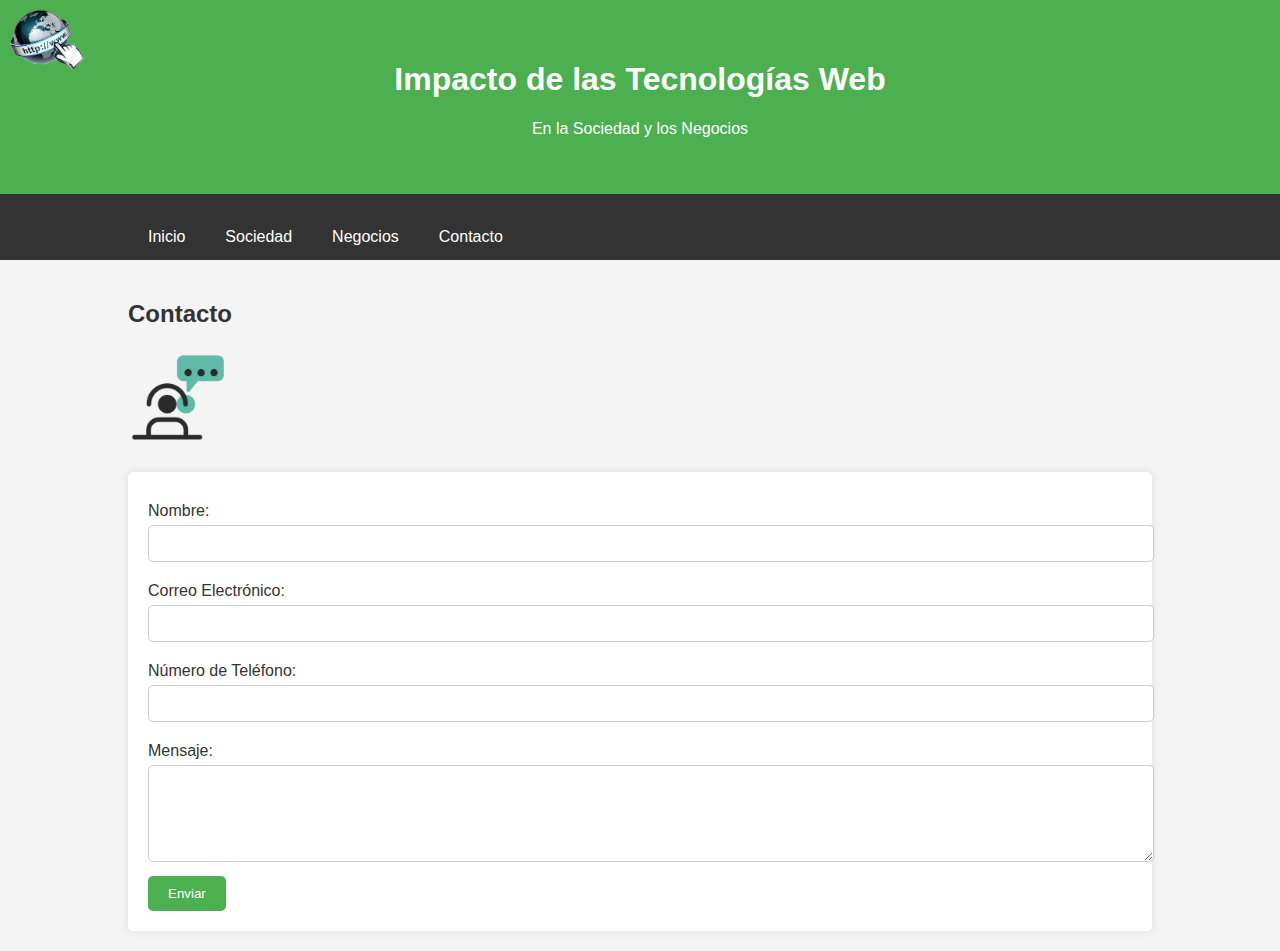
<file: contacto.html>
<!DOCTYPE html>
<html lang="en">
<head>
    <meta charset="UTF-8">
    <meta name="viewport" content="width=device-width, initial-scale=1.0">
    <title>Document</title>
    <style>
        body {
            font-family: Arial, sans-serif;
            margin: 0;
            padding: 0;
            background-color: #f4f4f4;
            color: #333;
        }
        .container {
            width: 80%;
            margin: 0 auto;
            padding: 20px;
        }
        header {
            background-color: #4CAF50;
            color: white;
            padding: 20px 0;
            text-align: center;
        }
        header img.logo {
            position: absolute;
            top: 10px;
            left: 10px;
            height: 60px;
        }   
        .main-navbar {
            background-color: #333;
            overflow: hidden;
        }
        .main-navbar a {
            float: left;
            display: block;
            color: white;
            text-align: center;
            padding: 14px 20px;
            text-decoration: none;
        }
        .main-navbar a:hover {
            background-color: #ddd;
            color: black;
        }
        .contact-form {
            background-color: white;
            padding: 20px;
            border-radius: 5px;
            box-shadow: 0 0 10px rgba(0, 0, 0, 0.1);
            margin-top: 20px;
        }
        .contact-form h2 {
            margin-top: 0;
        }
        .contact-form label {
            display: block;
            margin: 10px 0 5px;
        }
        .contact-form input, .contact-form textarea {
            width: 100%;
            padding: 10px;
            margin-bottom: 10px;
            border: 1px solid #ccc;
            border-radius: 5px;
        }
        .contact-form button {
            padding: 10px 20px;
            background-color: #4CAF50;
            color: white;
            border: none;
            border-radius: 5px;
            cursor: pointer;
        }
        .contact-form button:hover {
            background-color: #45a049;
        }
        footer {
            background-color: #333;
            color: white;
            text-align: center;
            padding: 10px 0;
            margin-top: 20px;
        }
    </style>
</head>
<body>
    <header>
        <div class="container">
            <img src="img/logo web.png" alt="Logo" class="logo">
            <h1>Impacto de las Tecnologías Web</h1>
            <p>En la Sociedad y los Negocios</p>
        </div>
    </header>

    <nav class="main-navbar">
        <div class="container">
            <a href="index.html">Inicio</a>
            <a href="inpacto-social.html">Sociedad</a>
            <a href="inpacto-negocios.html">Negocios</a>
            <a href="contacto.html">Contacto</a>
        </div>
    </nav>

    <main class="container">
        <section id="contacto">
            <h2>Contacto</h2>
            <img src="img/contacto.png" alt="contacto" width="100px">
            <form class="contact-form" action="process_contact.php" method="post">
                <label for="name">Nombre:</label>
                <input type="text" id="name" name="name" required>
                
                <label for="email">Correo Electrónico:</label>
                <input type="email" id="email" name="email" required>
                
                <label for="phone">Número de Teléfono:</label>
                <input type="tel" id="phone" name="phone" required>
                
                <label for="message">Mensaje:</label>
                <textarea id="message" name="message" rows="5" required></textarea>
                
                <button type="submit">Enviar</button>
            </form>
        </section>
    </main>

</body>
</html>
</file>
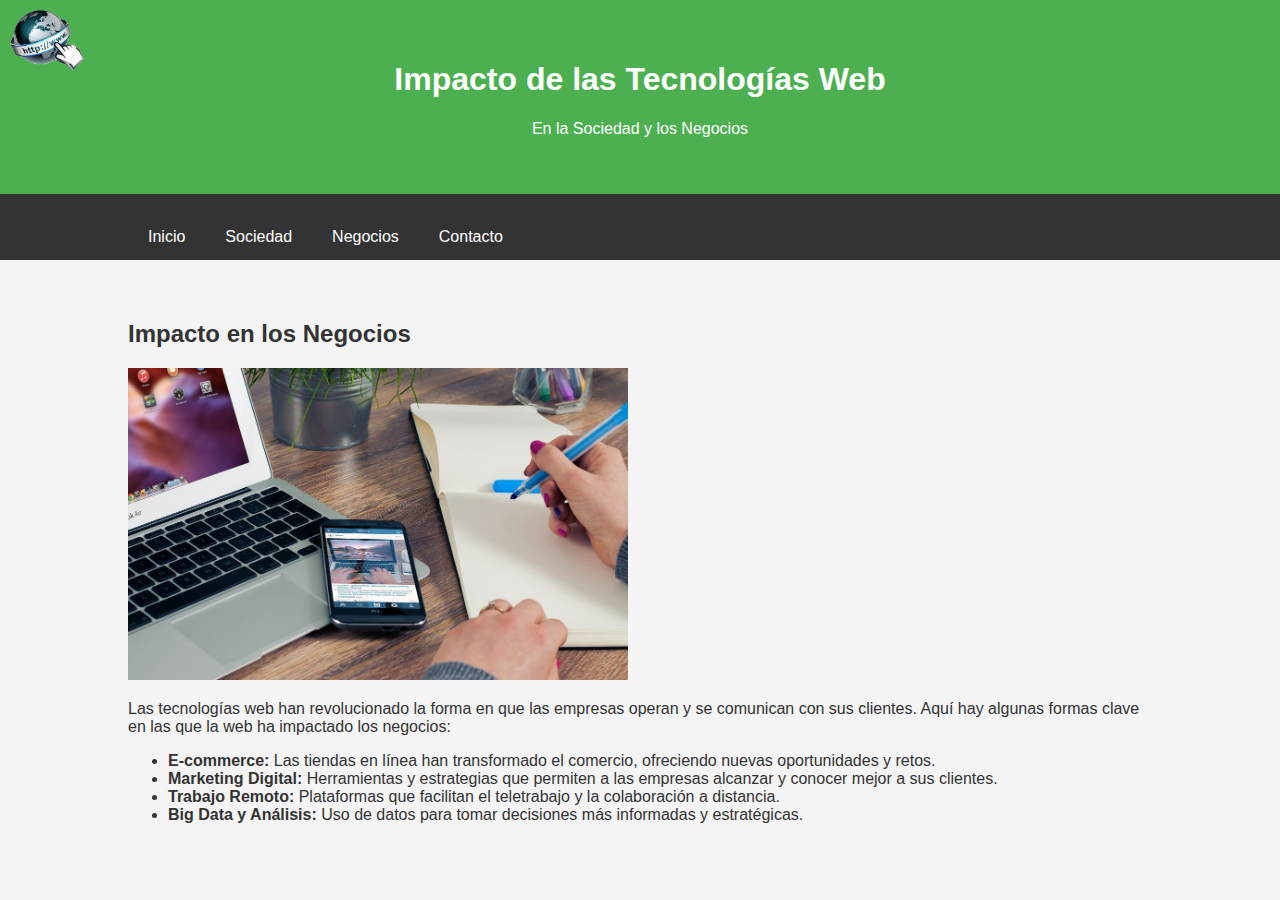
<file: inpacto-negocios.html>
<!DOCTYPE html>
<html lang="en">
<head>
    <meta charset="UTF-8">
    <meta name="viewport" content="width=device-width, initial-scale=1.0">
    <title>Impacto de las Tecnologías Web en la Sociedad y los Negocios</title>
    <style>
        body {
            font-family: Arial, sans-serif;
            margin: 0;
            padding: 0;
            background-color: #f4f4f4;
            color: #333;
        }
        .container {
            width: 80%;
            margin: 0 auto;
            padding: 20px;
        }
        header {
            background-color: #4CAF50;
            color: white;
            padding: 20px 0;
            text-align: center;
        }
        header img.logo {
            position: absolute;
            top: 10px;
            left: 10px;
            height: 60px;
        }   
        .main-navbar {
            background-color: #333;
            overflow: hidden;
        }
        .main-navbar a {
            float: left;
            display: block;
            color: white;
            text-align: center;
            padding: 14px 20px;
            text-decoration: none;
        }
        .main-navbar a:hover {
            background-color: #ddd;
            color: black;
        }
        .navbar {
            background-color: #333;
            overflow: hidden;
        }
        .navbar a {
            float: left;
            display: block;
            color: white;
            text-align: center;
            padding: 14px 20px;
            text-decoration: none;
        }
        .navbar a:hover {
            background-color: #ddd;
            color: black;
        }
        .navbar a.right {
            float: right;
        }
        .hero {
            text-align: center;
            margin: 40px 0;
        }
        .hero img {
            width: 100%;
            max-width: 600px;
            height: auto;
        }
        .hero h1 {
            font-size: 2.5em;
            margin: 20px 0;
        }
        .hero p {
            font-size: 1.2em;
            margin: 20px 0;
        }
        .cta-button {
            display: inline-block;
            padding: 10px 20px;
            font-size: 1.2em;
            color: white;
            background-color: #4CAF50;
            text-decoration: none;
            border-radius: 5px;
            transition: background-color 0.3s;
            margin: 10px;
        }
        .cta-button:hover {
            background-color: #45a049;
        }

        section {
            margin: 40px 0;
        }
        footer {
            background-color: #333;
            color: white;
            text-align: center;
            padding: 10px 0;
        }
    </style>
</head>
<body>
    <header>
        <div class="container">
            <img src="img/logo web.png" alt="Logo" class="logo">
            <h1>Impacto de las Tecnologías Web</h1>
            <p>En la Sociedad y los Negocios</p>
        </div>
    </header>

    <nav class="main-navbar">
        <div class="container">
            <a href="index.html">Inicio</a>
            <a href="inpacto-social.html">Sociedad</a>
            <a href="inpacto-negocios.html">Negocios</a>
            <a href="contacto.html">Contacto</a>
        </div>
    </nav>

    <main class="container">
        <section id="negocios">
            <h2>Impacto en los Negocios</h2>
            <img src="img/impacto negocios.png" alt="Imagen de Impacto en los Negocios" width="500px">
            <p>Las tecnologías web han revolucionado la forma en que las empresas operan y se comunican con sus clientes. Aquí hay algunas formas clave en las que la web ha impactado los negocios:</p>
            <ul>
                <li><strong>E-commerce:</strong> Las tiendas en línea han transformado el comercio, ofreciendo nuevas oportunidades y retos.</li>
                <li><strong>Marketing Digital:</strong> Herramientas y estrategias que permiten a las empresas alcanzar y conocer mejor a sus clientes.</li>
                <li><strong>Trabajo Remoto:</strong> Plataformas que facilitan el teletrabajo y la colaboración a distancia.</li>
                <li><strong>Big Data y Análisis:</strong> Uso de datos para tomar decisiones más informadas y estratégicas.</li>
            </ul>
        </section>
    </main>
   
</body>
</html>
</file>
